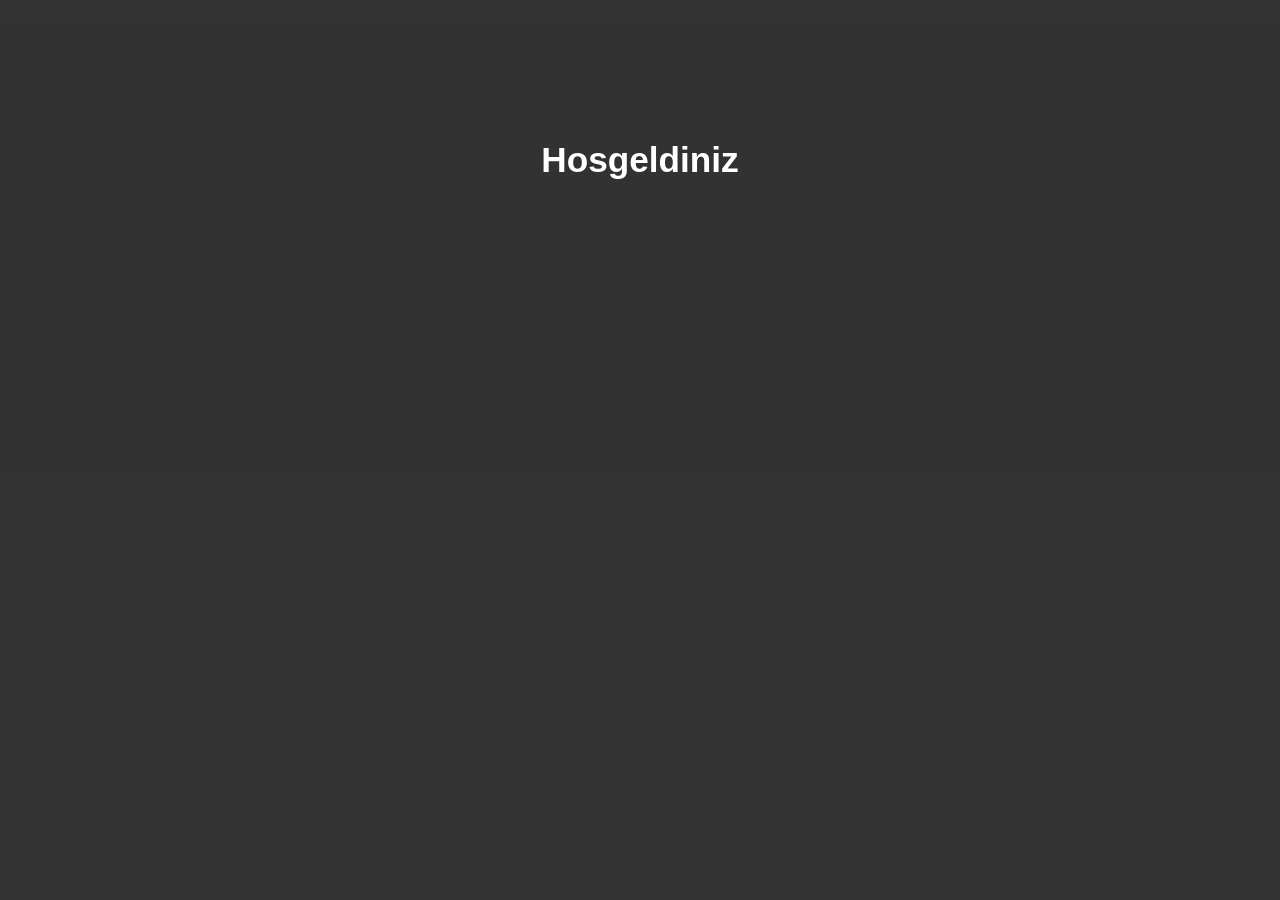
<file: html+css+responsive/index.html>
<!DOCTYPE html>
<html>
    <head>
        <meta charset="UTF-8">
        <meta name="viewport" content="width=device-width">
        <link rel="stylesheet" href="style.css">
        <title>Develop your dreams</title>
    </head>


    <body>
        
        <!-- Header -->
        <div id="header">
            <div class="h-image"></div>
            <div class="content"></div>
                <h1>Hosgeldiniz</h1>
        </div>

    </body>
</html>
</file>
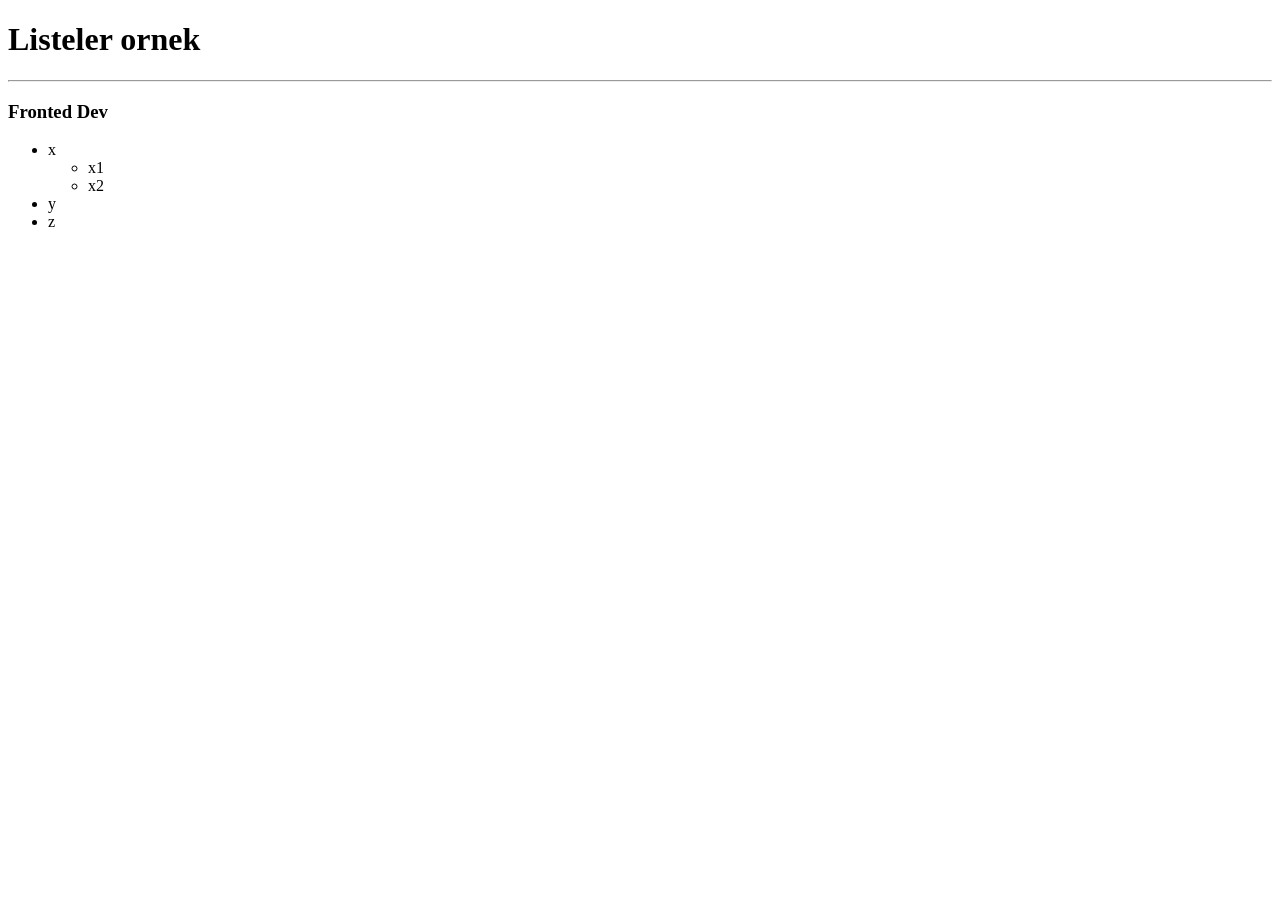
<file: list.html>
<!DOCTYPE html>
<html lang="en">
<head>
    <meta charset="UTF-8">
    <meta name="viewport" content="width=device-width, initial-scale=1.0">
    <meta http-equiv="X-UA-Compatible" content="ie=edge">
    <title>Lists</title>
</head>
<body>
    <h1>Listeler ornek</h1>
    <hr>
    <h3>Fronted Dev</h3>
        <ul>
            <li>x</li>
            <ul>
                <li>x1</li>
                <li>x2</li>
            </ul>
            <li>y</li>
            <li>z</li>    
        </ul>

</body>
</html>
</file>
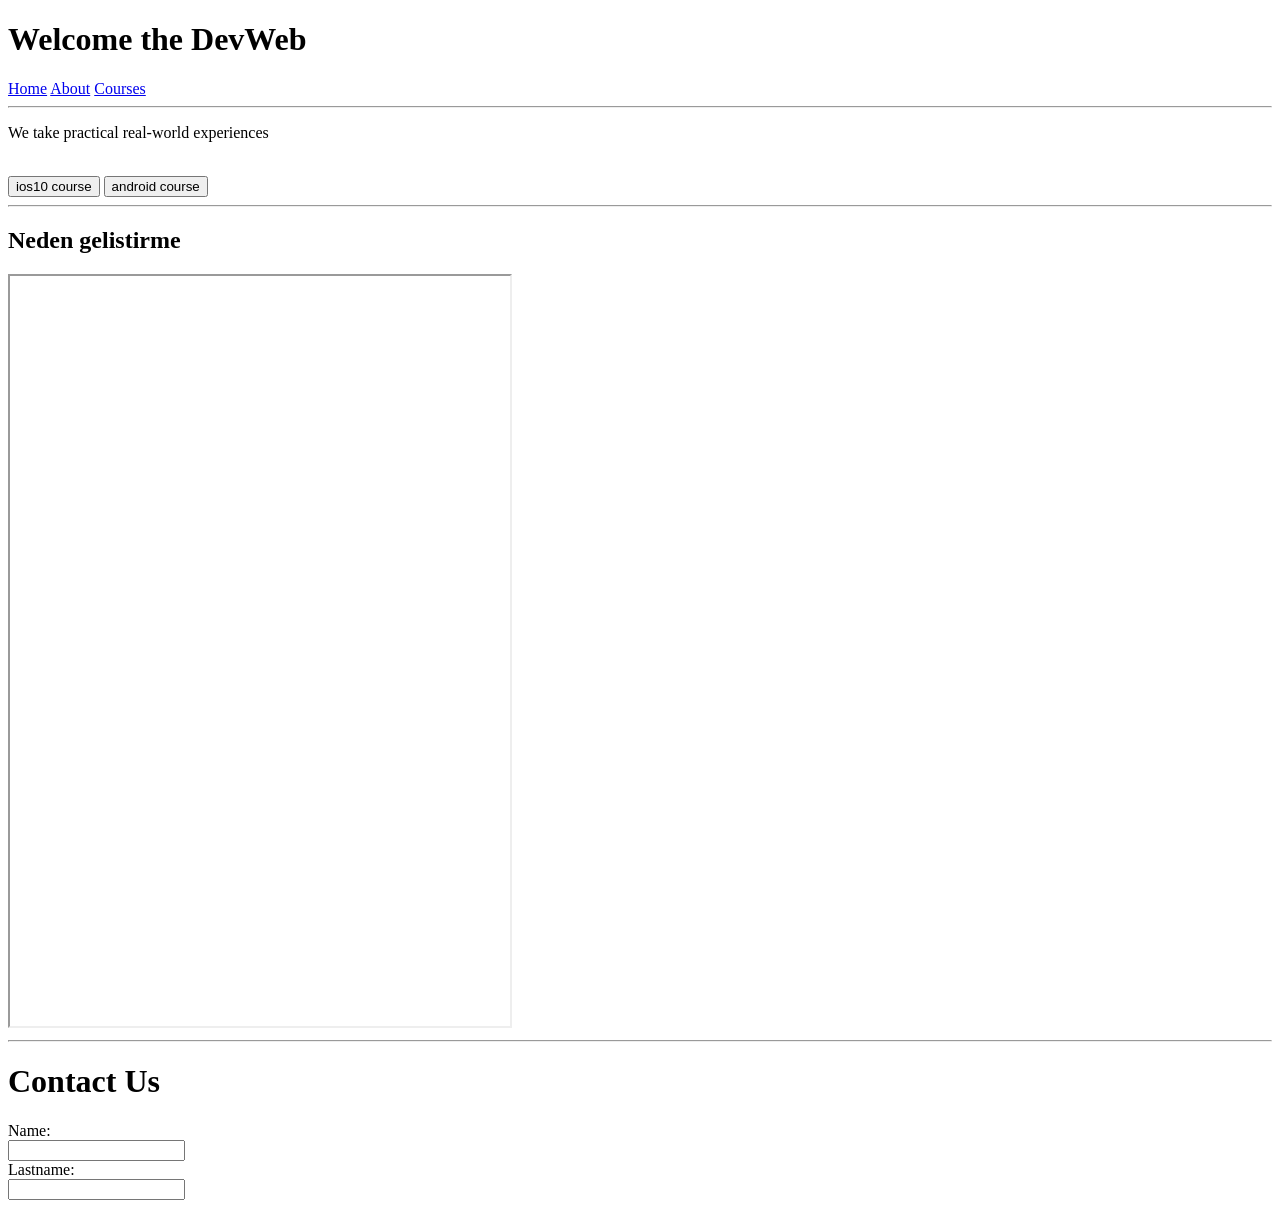
<file: uygulama1.html>
<!DOCTYPE html>
<html lang="en">
<head>
    <title>first html</title>

    <style>
        {

        }
    
    </style>
</head>
<body>
    <h1>Welcome the DevWeb</h1>
    
    <a href="#">Home</a>
    <a href="#">About</a>
    <a href="#">Courses</a>

    <hr>

    <p>We take practical real-world experiences</p>
    <br>

    <button>ios10 course</button>
    <button>android course</button>

    <hr>

    <h2>Neden gelistirme</h2>

    <iframe src="https://www.youtube.com/embed/VeXcTkbYTVk" width="500" height="750">
    </iframe>
    
    <hr>

    <h1>Contact Us</h1>
    <form>
        Name:<br>
        <input type="text" name="name"><br>
        Lastname:<br>
        <input type="text" name="lastname"><br>
    </form>
</body>
</html>
</file>
<file: html+css+responsive/style.css>
body{
    margin:0;
    font-family: Arial,Helvetica,sans-serif;
    background: #333;
    color:#fff;
    font-size: 1.1em;
    line-height: 1.5;
    text-align: center;
}

/* header */

#header{
    min-height: 450px;
    color: #fff;
    text-align: center;
}

#header .h-image{
    position: absolute;
    background: #333 url('https://static.pexels.com/photos/48606/pexels-photo-48606.jpeg');
    background-repeat: no-repeat;
    background-position: center;
    background-size: cover;
    width: 100%;
    height: 450px;
    z-index: -1;
    opacity: 0.8;
}

#header .content{
    padding: 0 1.5em;
}

#header h1{
    padding: 110px;
    padding-bottom: 0;
}
</file>
